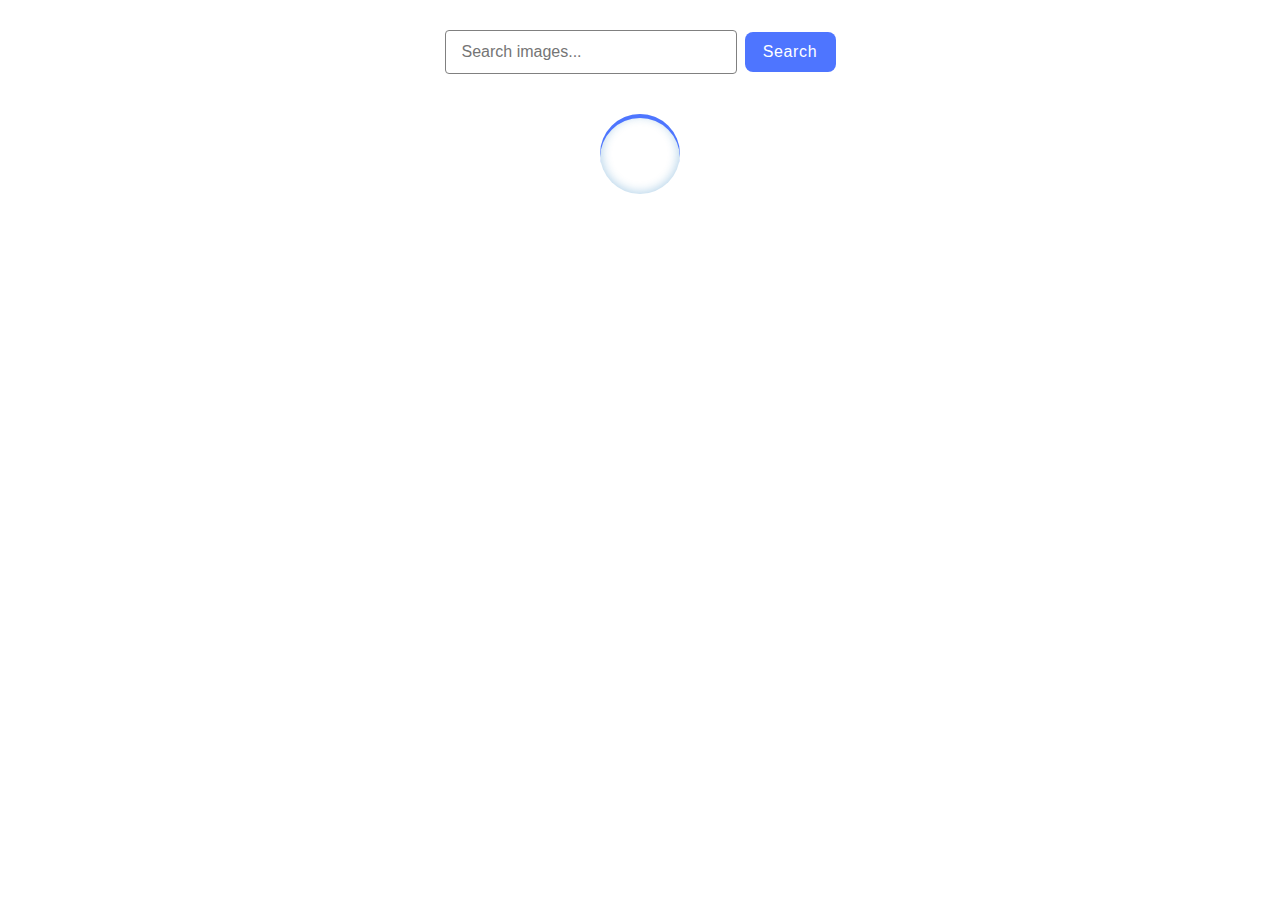
<file: src/index.html>
<!DOCTYPE html>
<html lang="en">
  <head>
    <meta charset="UTF-8" />

    <meta name="viewport" content="width=device-width, initial-scale=1.0" />
    <title>DS-goit-js-hw-11</title>
    <link rel="stylesheet" href="./css/styles.css" />
  </head>
  <body>
    <form class="form" autocomplete="off">
      <input type="text" name="search" placeholder="Search images..." />
      <button type="submit">Search</button>
    </form>
    <ul class="gallery"></ul>
    <div class="loader"></div>
    <script type="module" src="./main.js"></script>
  </body>
</html>
</file>
<file: src/css/styles.css>
/**
  |============================
  | include css partials with
  | default @import url()
  |============================
*/
@import url('./reset.css');

:root {
  font-family: Inter, Avenir, Helvetica, Arial, sans-serif;
  font-size: 16px;
  line-height: 24px;
  font-weight: 400;
  color: #242424;
  background-color: rgba(255, 255, 255, 0.87);
  font-synthesis: none;
  text-rendering: optimizeLegibility;
  -webkit-font-smoothing: antialiased;
  -moz-osx-font-smoothing: grayscale;
  -webkit-text-size-adjust: 100%;
}

body {
  max-width: 1440px;
  display: block;
  box-sizing: border-box;
  background-color: #fff;
  color: #212121;
  margin-top: 30px;
  margin-left: auto;
  margin-right: auto;
}

form {
  display: flex;
  justify-content: center;
  align-items: center;
  margin-bottom: 15px;
}

input {
  width: 272px;
  height: 40px;
  border: 1px solid #808080;
  border-radius: 4px;
  font-size: 16px;
  padding-left: 16px;
  margin-right: 8px;
}

button {
  border-radius: 8px;
  border: none;
  padding: 8px 16px;
  width: 91px;
  height: 40px;
  font-family: 'Montserrat', sans-serif;
  font-weight: 500;
  font-size: 16px;
  line-height: 1.5;
  letter-spacing: 0.04em;
  color: #fff;
  background: #4e75ff;
}

button:hover {
  background-color: #6c8cff;
}

.gallery {
  display: flex;
  margin: 20px;
  justify-content: center;
  flex-wrap: wrap;
  gap: 24px;
}

.image-descript {
  display: flex;
  flex-direction: row;
  justify-content: space-evenly;
}

.image-descript > li {
  display: flex;
  flex-direction: column;
  align-items: center;
  margin-top: 8px;
  margin-bottom: 8px;
}

p,
h3 {
  font-size: 15px;
}

img {
  display: block;
  height: 180px;
  width: 360px;
  object-fit: cover;
}

.img-blok {
  width: 360px;
  border: #808080 solid 1px;
  box-shadow: 0 0 5px 2px rgba(0, 0, 0, 0.3);
}

/* =======LOADER======= */

.loader {
  display: flex;
  justify-content: center;
  align-items: center;
  position: relative;
  width: 80px;
  height: 80px;
  margin: auto;
  margin-top: 20px;
}

.loader:before,
.loader:after {
  content: '';
  border-radius: 50%;
  position: absolute;
  inset: 0;
  box-shadow: 0 0 10px 2px rgba(29, 124, 188, 0.3) inset;
}

.loader:after {
  box-shadow: 0 4px 0 #4e75ff inset;
  animation: rotate 1.5s linear infinite;
}

@keyframes rotate {
  0% {
    transform: rotate(0);
  }

  100% {
    transform: rotate(360deg);
  }
}

.loaded_hiding .loader {
  transition: 0.3s opacity;
  opacity: 0;
}

.loaded .loader {
  display: none;
}

/* ======/LOADER======= */
</file>
